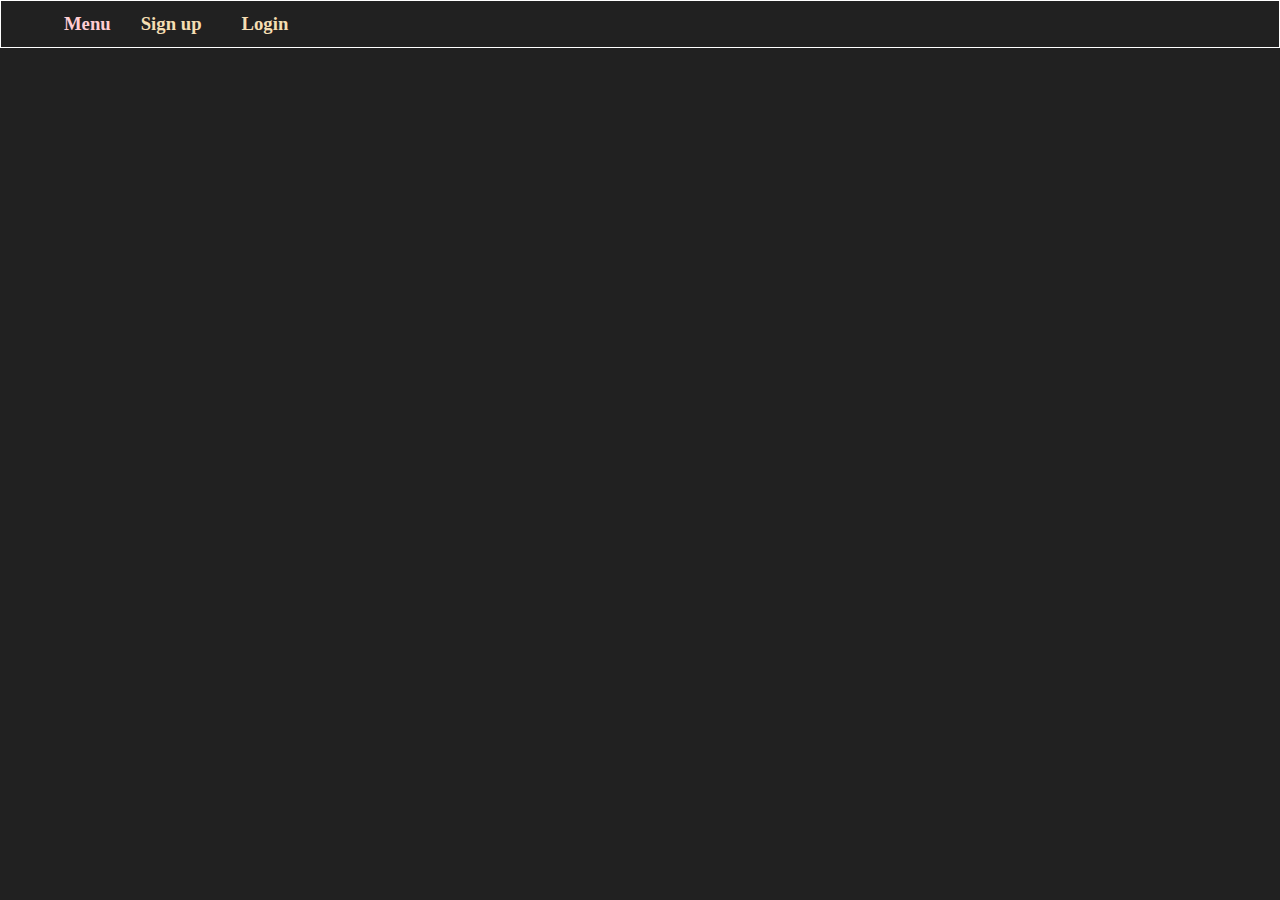
<file: Desktop/coddingEva2-main/index.html>
<!DOCTYPE html>
<html lang="en">
<head>
    <meta charset="UTF-8">
    <meta http-equiv="X-UA-Compatible" content="IE=edge">
    <meta name="viewport" content="width=device-width, initial-scale=1.0">
    <title>Document</title>
  <link rel="stylesheet" href="index.css">
</head>
<body>
  <div id="navbar"></div>
  <div id="container"></div>
  
</body>
<script type="module">
  import navbar from "./script.js/navbar.js";
 
 let navbar_div = document.getElementById("navbar");

 navbar_div.innerHTML=navbar()

 import { getData, append }  from "./showdata/menu.js";

 let response = getData("https://www.themealdb.com/api/json/v1/1/categories.php");

 response.then((res) =>  {

 console.log(res);

  let container = document.getElementById("container");

  append(res, container)

 })
 .catch((err) => {
    console.log("err:", err);
 })

 </script>
</html>
</file>
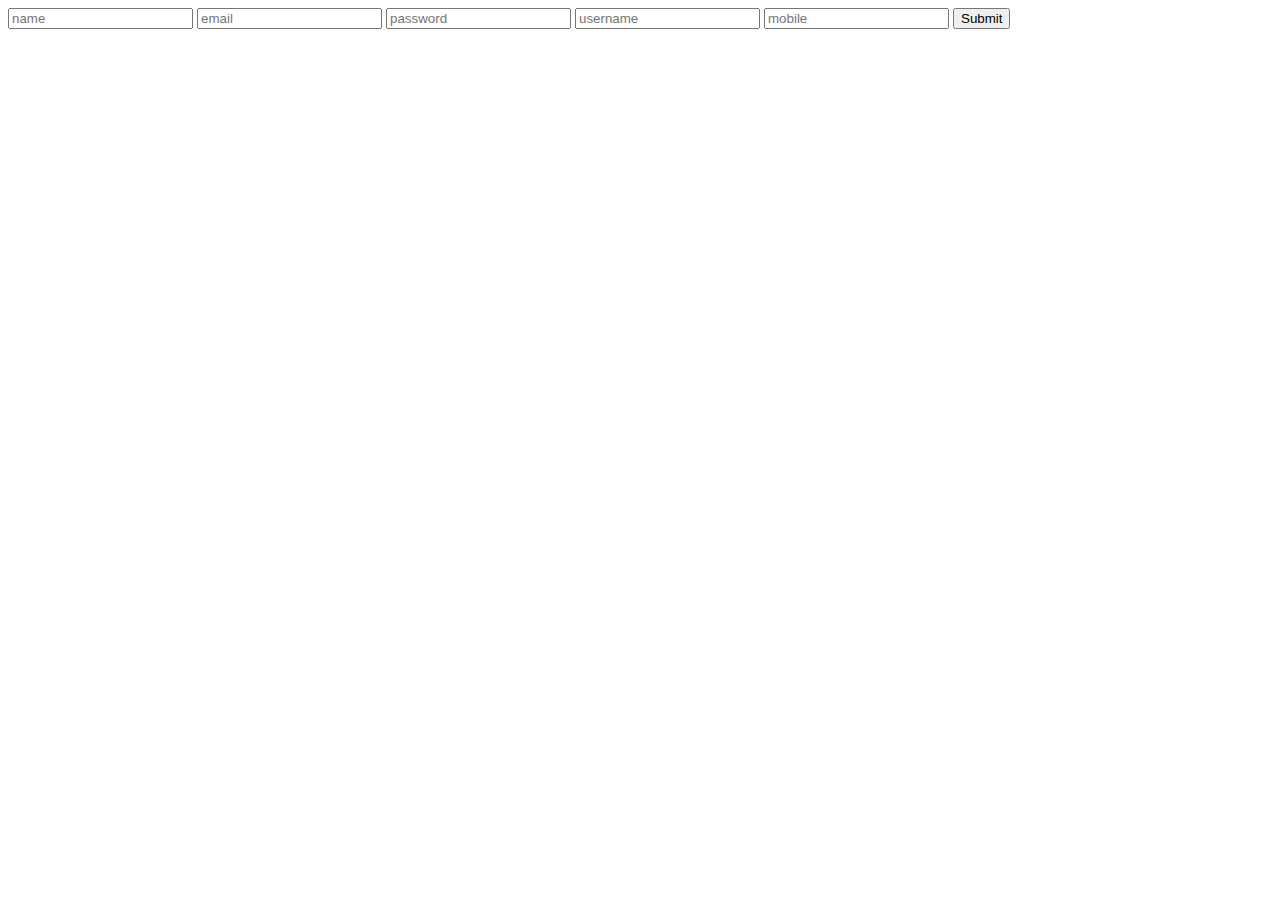
<file: Desktop/coddingEva2-main/signup.html>
<!DOCTYPE html>
<html lang="en">
<head>
    <meta charset="UTF-8">
    <meta http-equiv="X-UA-Compatible" content="IE=edge">
    <meta name="viewport" content="width=device-width, initial-scale=1.0">
    <title>Document</title>
</head>
<body>
    <div id="signup">
        <form onsubmit="register(e)" id="register-form">
            <input type="text" placeholder="name"/>
            <input type="text" placeholder="email"/>
            <input type="text" placeholder="password"/>
            <input type="text" placeholder="username"/>
            <input type="text" placeholder="mobile"/>
            <input type="submit"/>
        </form>
    </div>


    <script>

       
    </script>
</body>
</html>
</file>
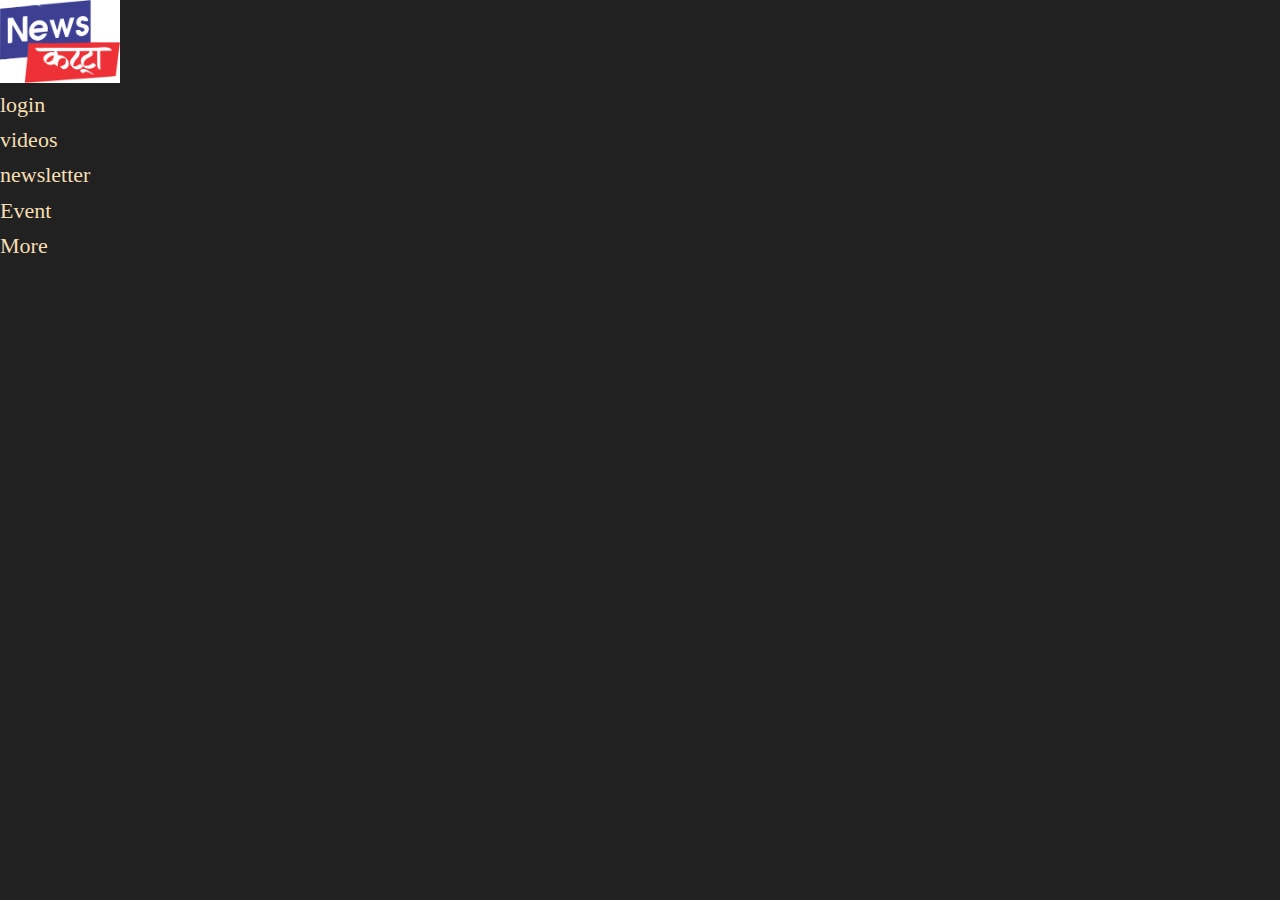
<file: Desktop/evaluation-main/evaluation-main/home.html>
<!DOCTYPE html>
<html lang="en">
<head>
    <meta charset="UTF-8">
    <meta http-equiv="X-UA-Compatible" content="IE=edge">
    <meta name="viewport" content="width=device-width, initial-scale=1.0">
    <title>Document</title>

    <style>
        *{
        margin: 0;
        padding: 0;


    }

    body{
        background: #212121;
    }

    .im1 {
        width: 120px;
        background-color: #212121;
    }
    .list {
        color: wheat;
        font-size: 22px;
        line-height: 1.60;
    }

    </style>

</head>
<body>
    <div class="cotainer">
        <div id= "left">
            <div>
                <img class="im1" src="[data-uri]" alt="">
            </div >
            <ul class="list">
                <li>login</li>
                <li>videos</li>
                <li>newsletter</li>
                <li>Event</li>
                <li>More</li>
            </ul>
        </div>
            <div id ="right">
                <div id="news"></div>
            </div>
    </div>



    <script>
 fetch("https://newsapi.org/v2/everything?q=Apple&from=2021-10-18&sortBy=popularity&apiKey=5b9c775c984b43dea8ece50cf5480382").then(function(res){
            return res.json();
        })
        .then(function(res){
            console.log("res",res);
        })
       
    </script>
</body>
</html>
</file>
<file: Desktop/coddingEva2-main/index.css>
*{
    padding: 0;
    margin: 0;

}

body {
    background-color: #212121;
}
#navbar {
    display: flex;
    justify-content: space-between;
    padding-left: 4%;
    padding-right: 4%;
    border: 1px solid white;
   

    
}
#option{
    display :flex;
    justify-content: space-between;
    margin: 1%;
   
    
    
}


.head {
    color: wheat;
    text-decoration: none;
    padding-left: 30px;
    padding-right: 10px;
}
.head1 {
    color:#FFCDD2;
    text-decoration: none;
    font-family: 'Henny Penny', cursive;
}

#container {
    display: grid;
    grid-template-columns: repeat(4, 20%);
    color:greenyellow;
    text-align: center;
    grid-gap : 5%;
    box-sizing: border-box;
   padding: 20px auto;
   
}
#container :hover{
    cursor: pointer;
    color:white;
    box-sizing: border-box;
    font-size: 17px;
}
</file>
